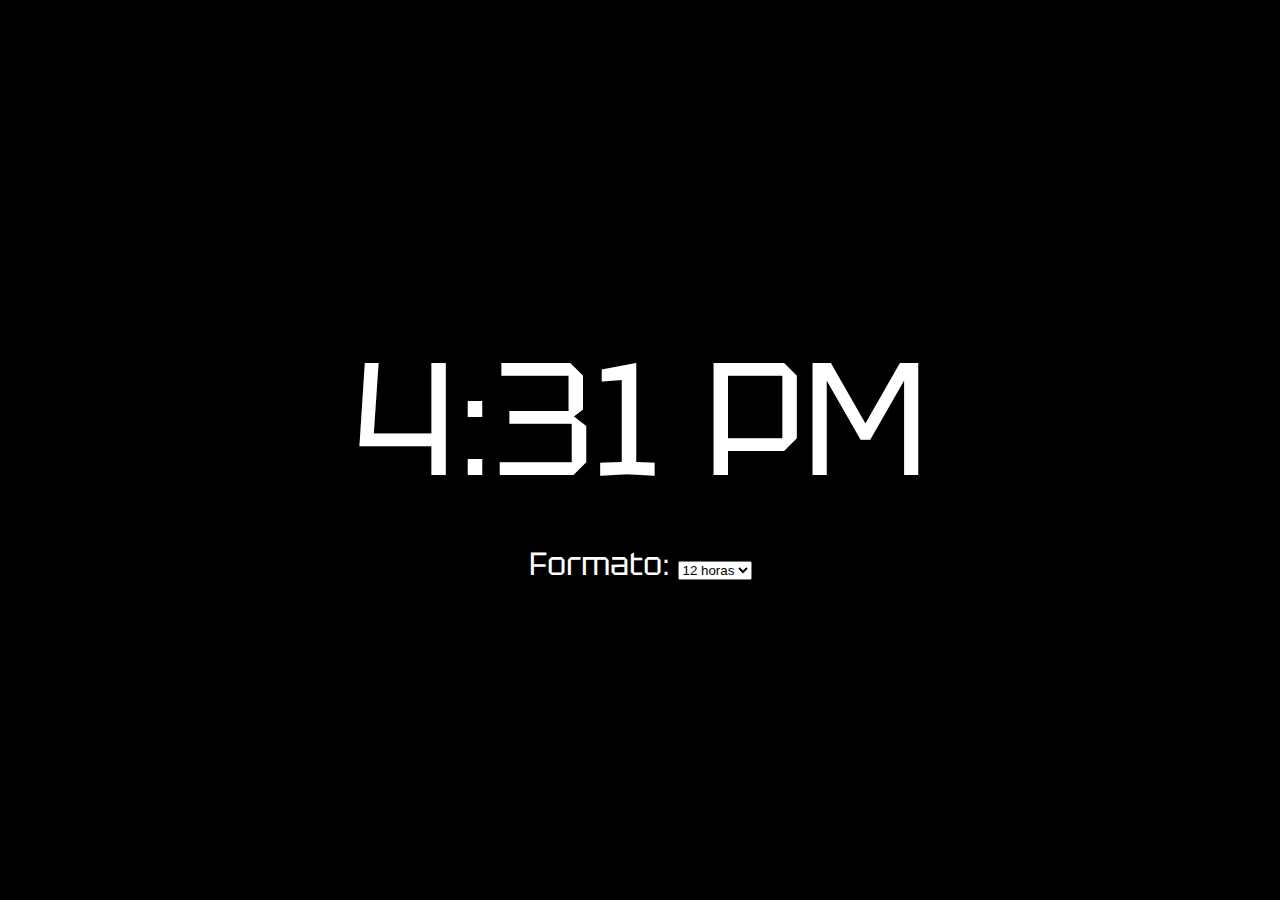
<file: index.html>
<!DOCTYPE html>
<html lang="pt-BR">
<head>
    <meta charset="UTF-8">
    <meta name="viewport" content="width=device-width, initial-scale=1.0">
    <link rel="preconnect" href="https://fonts.googleapis.com">
    <link rel="preconnect" href="https://fonts.gstatic.com" crossorigin>
    <link href="https://fonts.googleapis.com/css2?family=Tektur:wdth,wght@87.5,400..900&display=swap" rel="stylesheet">
    <title>Relógio Digital</title>
    <link rel="stylesheet" href="index.css">
</head>
<body>
    <div class="clock-container">
        <div id="clock" class="clock">00:00</div>
        <div class="controls">
            <label for="format">Formato:</label>
            <select id="format">
                <option value="12">12 horas</option>
                <option value="24">24 horas</option>
            </select>
        </div>
    </div>
    <script src="script.js"></script>
</body>
</html>
</file>
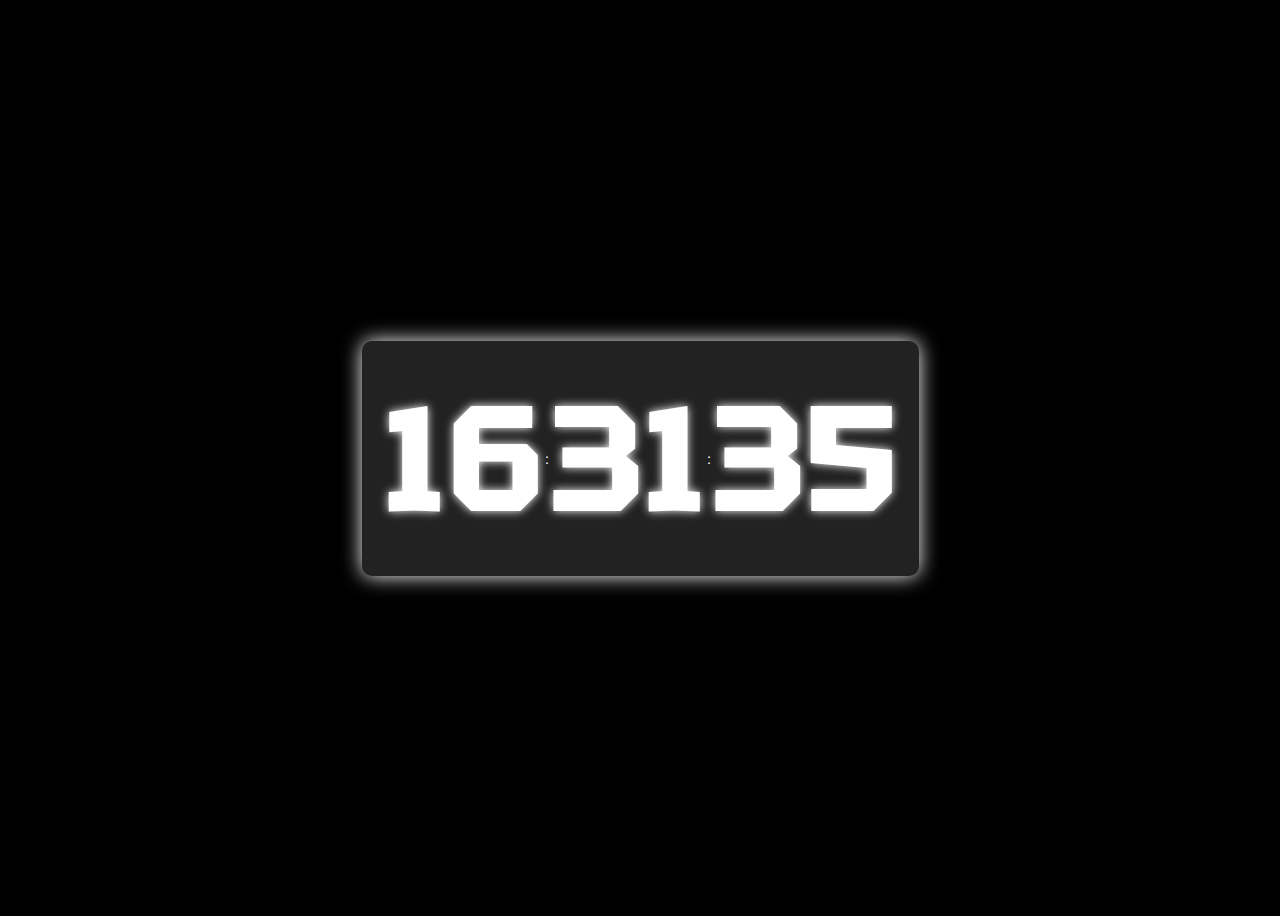
<file: Projetos HCJ/Sites/Digital Clock/index.html>
<!DOCTYPE html>
<html lang="pt-BR">
<head>
    <meta charset="UTF-8">
    <meta name="viewport" content="width=device-width, initial-scale=1.0">
    <link rel="stylesheet" href="index.css">
    <link rel="preconnect" href="https://fonts.googleapis.com">
    <link rel="preconnect" href="https://fonts.gstatic.com" crossorigin>
    <link href="https://fonts.googleapis.com/css2?family=Tektur:wght@400..900&display=swap" rel="stylesheet">
    <title>Relógio Digital</title>
</head>
<body>
    <div class="clock">
        <span class="number" id="hours">00</span>:
        <span class="number" id="minutes">00</span>:
        <span class="number" id="seconds">00</span>
    </div>

    <script src="script.js"></script>
</body>
</html>
</file>
<file: index.css>
body {
    display: flex;
    justify-content: center; /* Centraliza horizontalmente */
    align-items: center; /* Centraliza verticalmente */
    height: 100vh; /* Altura total da viewport */
    background-color: #000; /* Fundo preto */
    color: #fff; /* Cor do texto branca */
    font-family: 'Arial', sans-serif;
    margin: 0; /* Remove margens padrão do body */
    overflow: hidden; /* Para evitar barras de rolagem */
}

.clock-container {
    text-align: center;
    position: relative; /* Para permitir o movimento, se necessário */
    animation: move 10s linear infinite; /* Animação de movimento */
}

.clock {
    font-size: 10rem; /* Tamanho da fonte do relógio */
    margin-bottom: 20px; /* Espaço abaixo do relógio */
}

.controls {
    font-size: 2rem; /* Tamanho da fonte dos controles */
}

body {
    font-family: 'Tektur', sans-serif;
}

h1 {
    font-family: 'Tektur', sans-serif;
    font-weight: 700; /* Peso mais grosso para o título */
}

p {
    font-family: 'Tektur', sans-serif;
    font-weight: 400; /* Peso normal para o parágrafo */
}
</file>
<file: Projetos HCJ/Sites/Digital Clock/index.css>
body {
    display: flex;
    justify-content: center;
    align-items: center;
    height: 100vh;
    background-color: black; /* Fundo preto */
    color: white; /* Texto branco */
    font-family: 'Digital Display', sans-serif; /* Fonte digital */
}

.clock {
    display: flex; /* Usar flexbox para alinhar os elementos */
    align-items: center; /* Centralizar verticalmente */
    background-color: #222; /* Fundo do relógio */
    padding: 20px; /* Espaçamento interno */
    border-radius: 10px; /* Bordas arredondadas */
    box-shadow: 0 0 20px rgb(255, 255, 255); /* Sombra verde */
}

.number {
    font-size: 150px; /* Tamanho grande */
    font-weight: bold; /* Negrito */
    color: #ffffff; /* Cor verde */
    text-shadow: 0 0 10px rgb(255, 255, 255); /* Sombra para dar profundidade */
}

.separator {
    font-size: 150px; /* Tamanho igual ao dos números */
    font-weight: bold; /* Negrito */
    color: #ffffff; /* Cor verde */
    text-shadow: 0 0 10px rgba(255, 255, 255, 0.8); /* Sombra para dar profundidade */
    margin: 0 10px; /* Espaçamento horizontal */
}

body {
    font-family: 'Tektur', sans-serif;
}

h1 {
    font-family: 'Tektur', sans-serif;
    font-weight: 700; /* Peso mais grosso para o título */
}

p {
    font-family: 'Tektur', sans-serif;
    font-weight: 400; /* Peso normal para o parágrafo */
}
</file>
